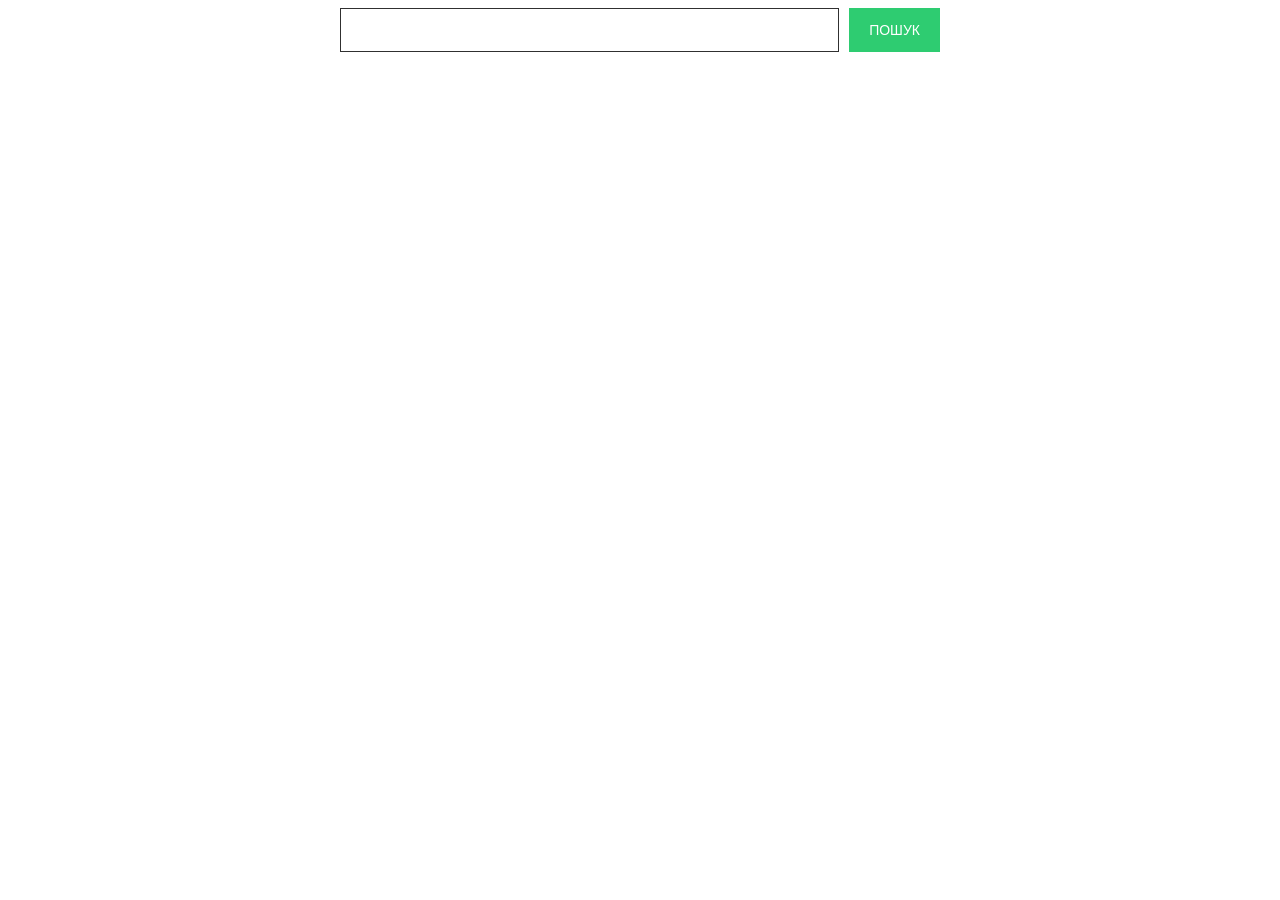
<file: src/index.html>
<!DOCTYPE html>
<html lang="en">
<head>
  <meta charset="UTF-8" />
  <link rel="icon" type="image/svg+xml" href="/favicon.svg" />
  <meta name="viewport" content="width=device-width, initial-scale=1.0" />
  <title>Vanilla App Template</title>
  <link rel="stylesheet" href="./css/styles.css" />
</head>
<body>
  <form class="form">
    <input class="search-input" type="text" name="user_query" />
    <button class="search-btn" type="submit">пошук</button>
  </form>
  <ul class="gallery"></ul>
  <span class="loader"></span>
  <script type="module" src="./main.js"></script>
</body>
</html>
</file>
<file: src/css/styles.css>
body {
  line-height: 1.4;
  color: #2a2a2a;
}

.loader {
  position: relative;
  width: 15px;
  height: 64px;
}

.loader::after,
.loader::before {
  content: '';
  position: absolute;
  left: 0;
  top: 0;
  color: #fff;
  background: currentColor;
  width: 16px;
  height: 16px;
  border-radius: 50%;
  box-shadow: 45px 0, -45px 0;
  animation: move 0.5s linear infinite alternate;
}

.loader::before {
  top: 100%;
  box-shadow: 50px 0;
  left: -25px;
  animation-direction: alternate-reverse;
}

@keyframes move {
  0% {
    top: 0
  }

  50% {
    top: 50%
  }

  100% {
    top: 100%
  }
}

.is-open {
  display: block;
}

@keyframes rotation {
  0% {
    transform: rotate(0deg);
  }

  100% {
    transform: rotate(360deg);
  }
}

h1,
h2,
h3,
h4,
h5,
h6,
p {
  margin-top: 0;
  margin-bottom: 0;
}

ul,
ol {
  margin-top: 0;
  margin-bottom: 0;
  padding-left: 0;
  list-style-type: none;
}

img {
  display: block;
  max-width: 100%;
  height: auto;
}

button {
  cursor: pointer;
}

a {
  color: inherit;
  text-decoration: none;
}

.container {
  width: 1200px;
  padding-left: 15px;
  padding-right: 15px;
  margin-left: auto;
  margin-right: auto;
}

.form {
  width: 600px;
  display: flex;
  margin: 0 auto;
  margin-bottom: 40px;
}

.search-input {
  font-size: 18px;
  flex-grow: 1;
  height: 40px;
  padding-left: 15px;
  border: 1px solid #303030;
}

.search-btn {
  font-size: 14px;
  padding: 10px 20px;
  background-color: #2ecc71;
  color: #ffffff;
  border: none;
  text-transform: uppercase;
  cursor: pointer;
  margin-left: 10px;
}

.gallery {
  display: flex;
  flex-wrap: wrap;
  gap: 20px;
}

.gallery-card {
  display: flex;
  flex-direction: column;
  width: calc((100% - 60px) / 4);
  box-sizing: border-box;
  border-bottom: 1px solid #808080;
  border-left: 1px solid #808080;
  border-right: 1px solid #808080;
}

.gallery-img {
  width: 100%;
  height: 380px;
  object-fit: cover;
}

.image-data {
  display: flex;
  flex-direction: column;
}

.data-list {
  display: flex;
  justify-content: space-between;
  align-self: center;
}

.image-data-text {
  align-items: center;
  align-self: center;
}

.card-data {
  padding-left: 20px;
  padding-right: 25px;
}
</file>
